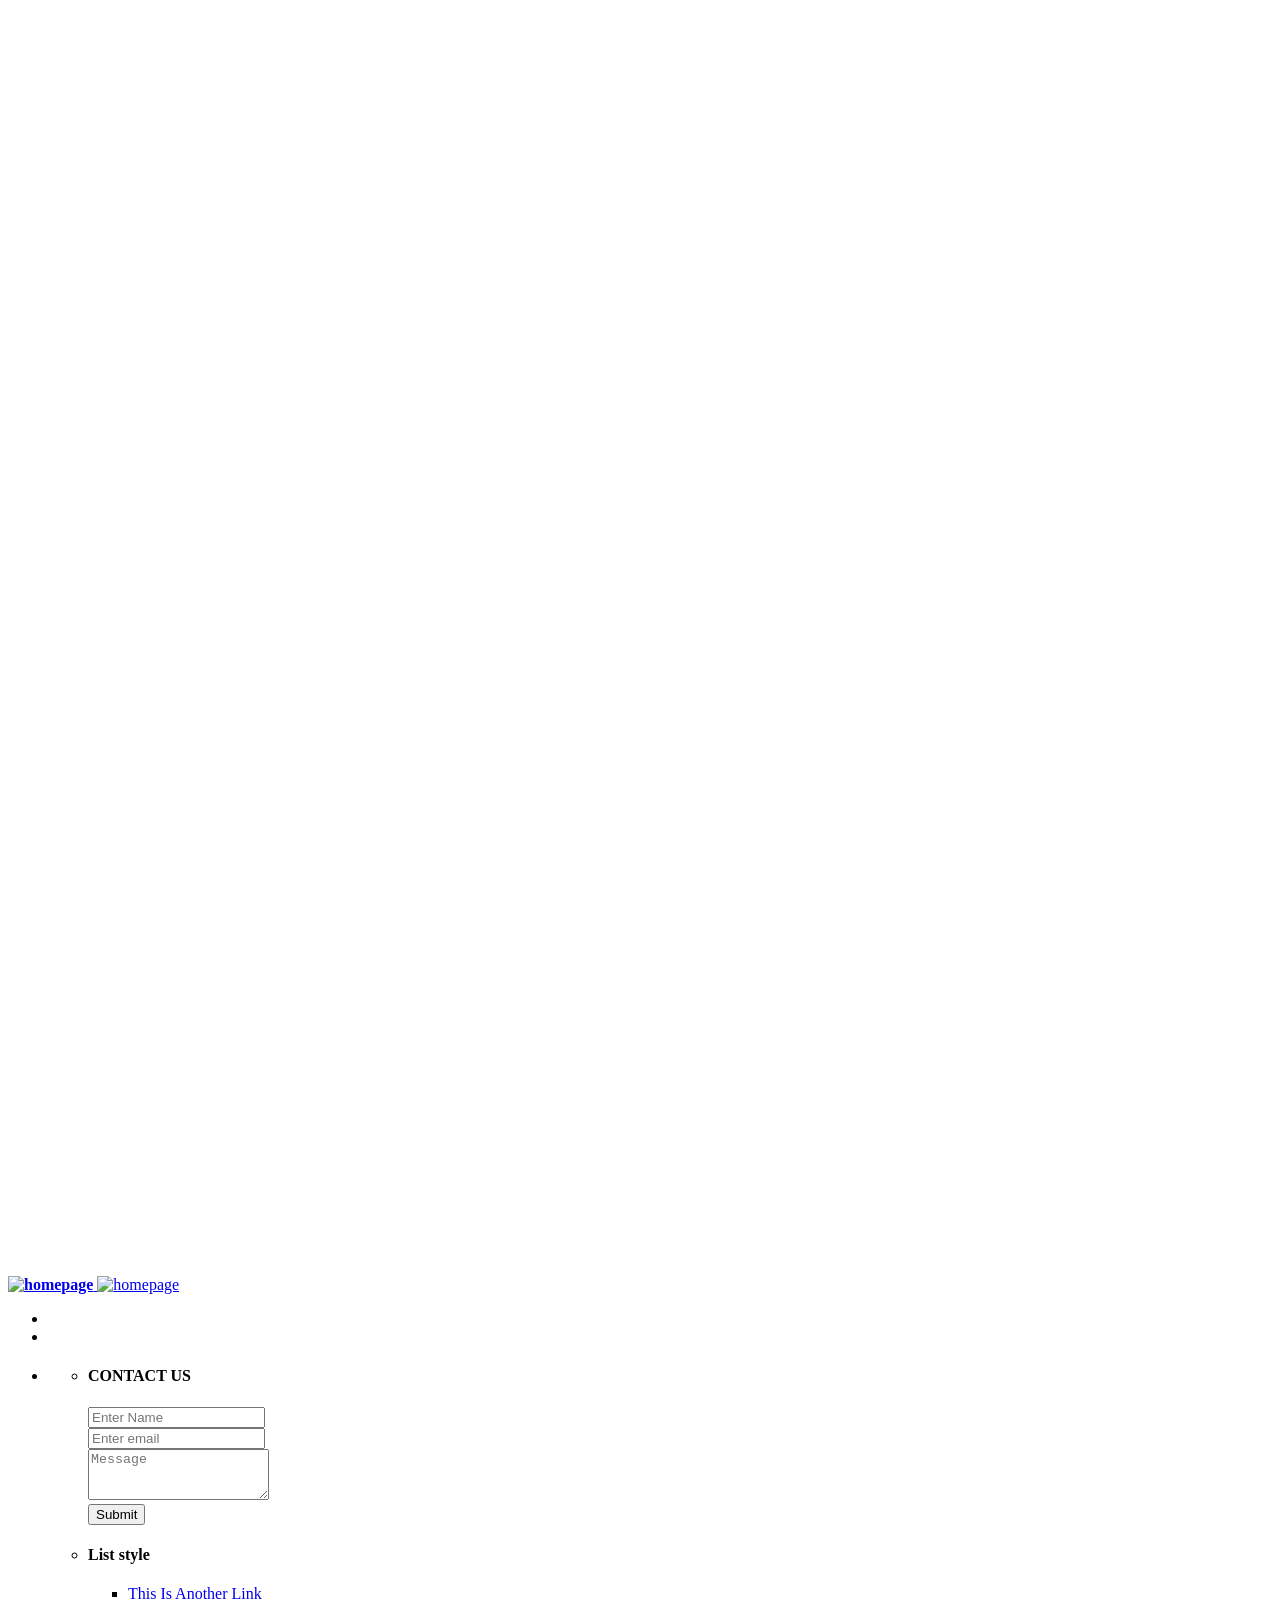
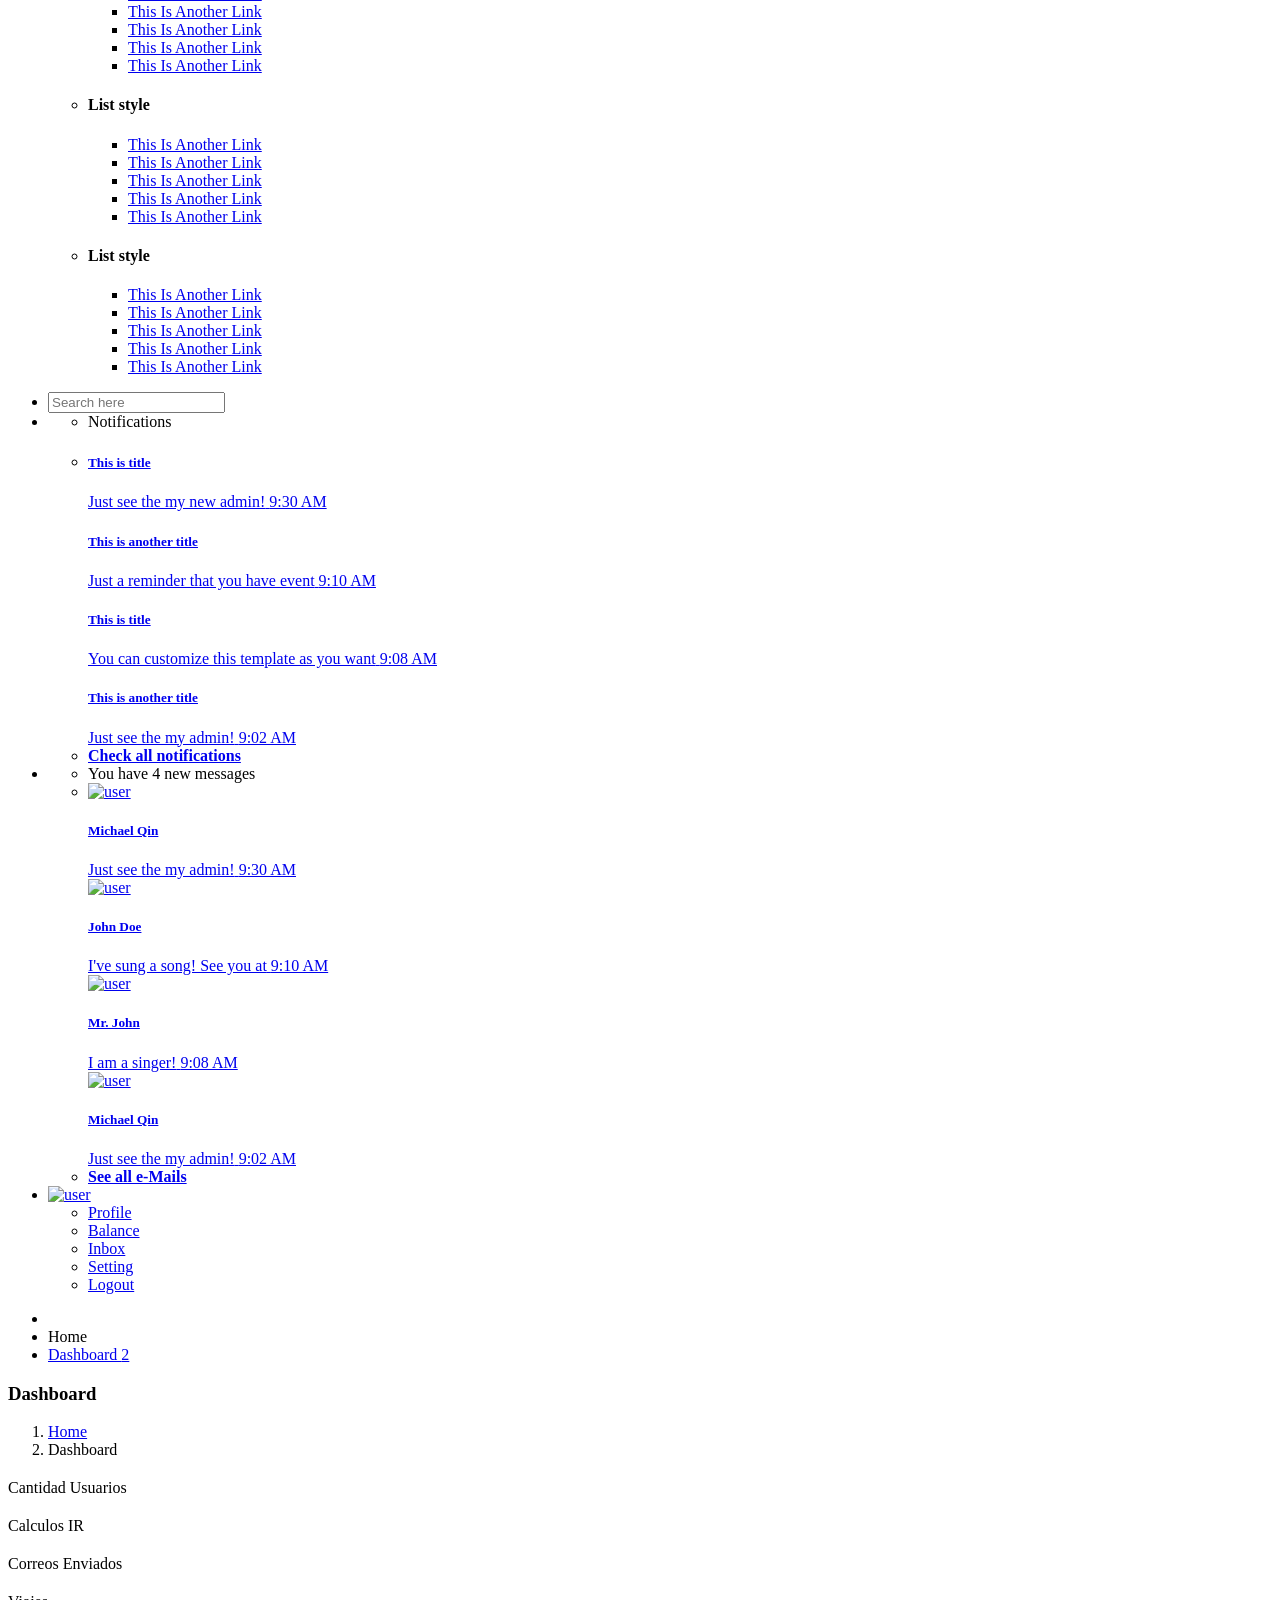
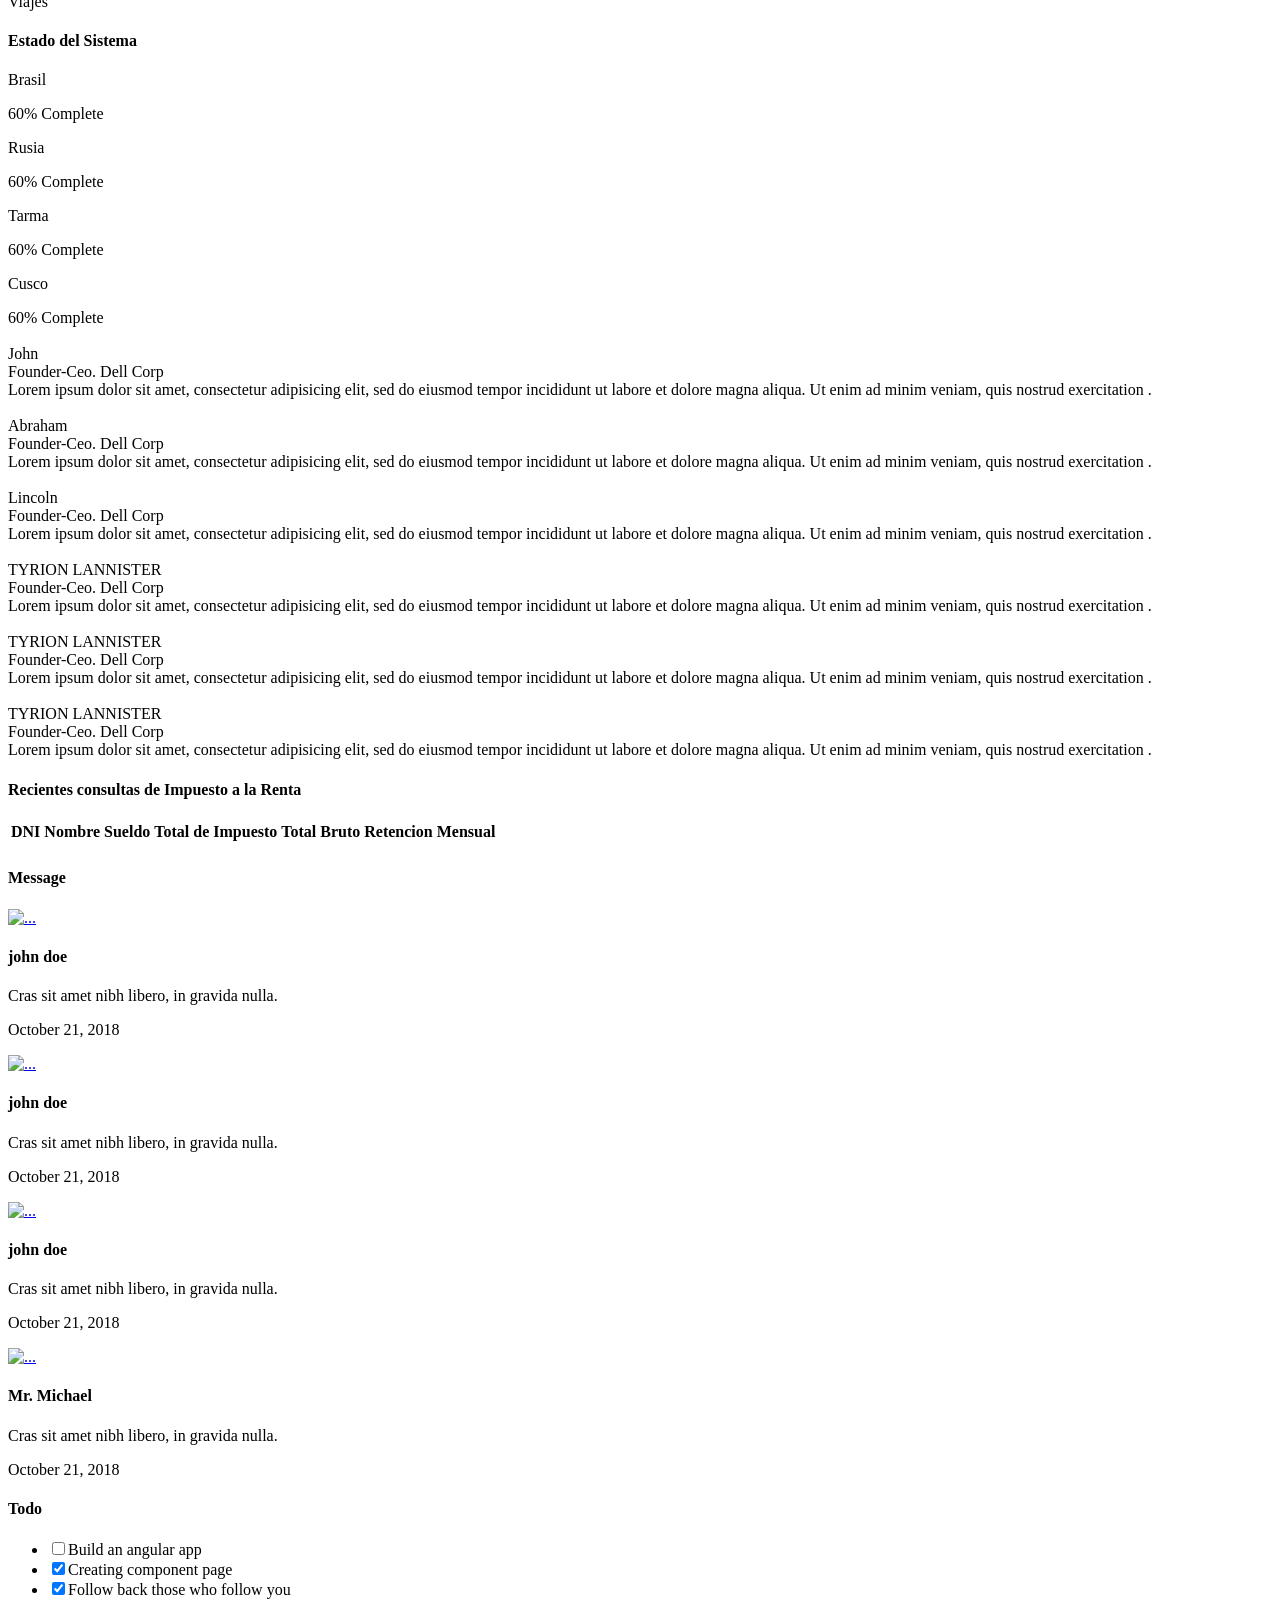
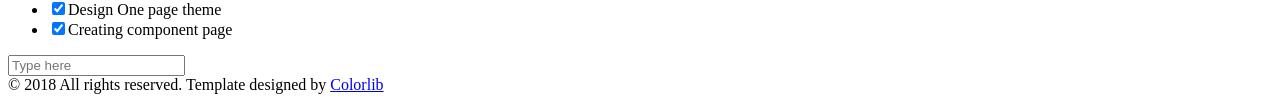
<file: dashboard/src/main/resources/templates/index.html>
<!DOCTYPE html>
<html xmlns:th="http://www.thymeleaf.org">

<head>
    <meta charset="utf-8">
    <meta http-equiv="X-UA-Compatible" content="IE=edge">
    <!-- Tell the browser to be responsive to screen width -->
    <meta name="viewport" content="width=device-width, initial-scale=1">
    <meta name="description" content="">
    <meta name="author" content="">
    <!-- Favicon icon -->
    <link rel="icon" type="image/png" sizes="16x16" th:href="@{/images/favicon.png}">
    <title>Ela - Bootstrap Admin Dashboard Template</title>
    <!-- Bootstrap Core CSS -->
    <link th:href="@{/css/lib/bootstrap/bootstrap.min.css}" rel="stylesheet">
    <!-- Custom CSS -->

    <link th:href="@{/css/lib/calendar2/semantic.ui.min.css}" rel="stylesheet">
    <link th:href="@{/css/lib/calendar2/pignose.calendar.min.css}" rel="stylesheet">
    <link th:href="@{/css/lib/owl.carousel.min.css}" rel="stylesheet" />
    <link th:href="@{/css/lib/owl.theme.default.min.css}" rel="stylesheet" />
    <link th:href="@{/css/helper.css}" rel="stylesheet">
    <link th:href="@{/css/style.css}" rel="stylesheet">
    <!-- HTML5 Shim and Respond.js IE8 support of HTML5 elements and media queries -->
    <!-- WARNING: Respond.js doesn't work if you view the page via file:** -->

</head>

<body class="fix-header fix-sidebar">
    <!-- Preloader - style you can find in spinners.css -->
    <div class="preloader">
        <svg class="circular" viewBox="25 25 50 50">
			<circle class="path" cx="50" cy="50" r="20" fill="none" stroke-width="2" stroke-miterlimit="10" /> </svg>
    </div>
    <!-- Main wrapper  -->
    <div id="main-wrapper">
        <!-- header header  -->
        <div class="header">
            <nav class="navbar top-navbar navbar-expand-md navbar-light">
                <!-- Logo -->
                <div class="navbar-header">
                    <a class="navbar-brand" href="index.html">
                        <!-- Logo icon -->
                        <b><img th:src="@{/images/logo.png}" alt="homepage" class="dark-logo" /></b>
                        <!--End Logo icon -->
                        <!-- Logo text -->
                        <span><img th:src="@{/images/logo-text.png}" alt="homepage" class="dark-logo" /></span>
                    </a>
                </div>
                <!-- End Logo -->
                <div class="navbar-collapse">
                    <!-- toggle and nav items -->
                    <ul class="navbar-nav mr-auto mt-md-0">
                        <!-- This is  -->
                        <li class="nav-item"> <a class="nav-link nav-toggler hidden-md-up text-muted  " href="javascript:void(0)"><i class="mdi mdi-menu"></i></a> </li>
                        <li class="nav-item m-l-10"> <a class="nav-link sidebartoggler hidden-sm-down text-muted  " href="javascript:void(0)"><i class="ti-menu"></i></a> </li>
                        <!-- Messages -->
                        <li class="nav-item dropdown mega-dropdown"> <a class="nav-link dropdown-toggle text-muted  " href="#" data-toggle="dropdown" aria-haspopup="true" aria-expanded="false"><i class="fa fa-th-large"></i></a>
                            <div class="dropdown-menu animated zoomIn">
                                <ul class="mega-dropdown-menu row">


                                    <li class="col-lg-3  m-b-30">
                                        <h4 class="m-b-20">CONTACT US</h4>
                                        <!-- Contact -->
                                        <form>
                                            <div class="form-group">
                                                <input type="text" class="form-control" id="exampleInputname1" placeholder="Enter Name"> </div>
                                            <div class="form-group">
                                                <input type="email" class="form-control" placeholder="Enter email"> </div>
                                            <div class="form-group">
                                                <textarea class="form-control" id="exampleTextarea" rows="3" placeholder="Message"></textarea>
                                            </div>
                                            <button type="submit" class="btn btn-info">Submit</button>
                                        </form>
                                    </li>
                                    <li class="col-lg-3 col-xlg-3 m-b-30">
                                        <h4 class="m-b-20">List style</h4>
                                        <!-- List style -->
                                        <ul class="list-style-none">
                                            <li><a href="javascript:void(0)"><i class="fa fa-check text-success"></i> This Is Another Link</a></li>
                                            <li><a href="javascript:void(0)"><i class="fa fa-check text-success"></i> This Is Another Link</a></li>
                                            <li><a href="javascript:void(0)"><i class="fa fa-check text-success"></i> This Is Another Link</a></li>
                                            <li><a href="javascript:void(0)"><i class="fa fa-check text-success"></i> This Is Another Link</a></li>
                                            <li><a href="javascript:void(0)"><i class="fa fa-check text-success"></i> This Is Another Link</a></li>
                                        </ul>
                                    </li>
                                    <li class="col-lg-3 col-xlg-3 m-b-30">
                                        <h4 class="m-b-20">List style</h4>
                                        <!-- List style -->
                                        <ul class="list-style-none">
                                            <li><a href="javascript:void(0)"><i class="fa fa-check text-success"></i> This Is Another Link</a></li>
                                            <li><a href="javascript:void(0)"><i class="fa fa-check text-success"></i> This Is Another Link</a></li>
                                            <li><a href="javascript:void(0)"><i class="fa fa-check text-success"></i> This Is Another Link</a></li>
                                            <li><a href="javascript:void(0)"><i class="fa fa-check text-success"></i> This Is Another Link</a></li>
                                            <li><a href="javascript:void(0)"><i class="fa fa-check text-success"></i> This Is Another Link</a></li>
                                        </ul>
                                    </li>
                                    <li class="col-lg-3 col-xlg-3 m-b-30">
                                        <h4 class="m-b-20">List style</h4>
                                        <!-- List style -->
                                        <ul class="list-style-none">
                                            <li><a href="javascript:void(0)"><i class="fa fa-check text-success"></i> This Is Another Link</a></li>
                                            <li><a href="javascript:void(0)"><i class="fa fa-check text-success"></i> This Is Another Link</a></li>
                                            <li><a href="javascript:void(0)"><i class="fa fa-check text-success"></i> This Is Another Link</a></li>
                                            <li><a href="javascript:void(0)"><i class="fa fa-check text-success"></i> This Is Another Link</a></li>
                                            <li><a href="javascript:void(0)"><i class="fa fa-check text-success"></i> This Is Another Link</a></li>
                                        </ul>
                                    </li>
                                </ul>
                            </div>
                        </li>
                        <!-- End Messages -->
                    </ul>
                    <!-- User profile and search -->
                    <ul class="navbar-nav my-lg-0">

                        <!-- Search -->
                        <li class="nav-item hidden-sm-down search-box"> <a class="nav-link hidden-sm-down text-muted  " href="javascript:void(0)"><i class="ti-search"></i></a>
                            <form class="app-search">
                                <input type="text" class="form-control" placeholder="Search here"> <a class="srh-btn"><i class="ti-close"></i></a> </form>
                        </li>
                        <!-- Comment -->
                        <li class="nav-item dropdown">
                            <a class="nav-link dropdown-toggle text-muted text-muted  " href="#" data-toggle="dropdown" aria-haspopup="true" aria-expanded="false"> <i class="fa fa-bell"></i>
								<div class="notify"> <span class="heartbit"></span> <span class="point"></span> </div>
							</a>
                            <div class="dropdown-menu dropdown-menu-right mailbox animated zoomIn">
                                <ul>
                                    <li>
                                        <div class="drop-title">Notifications</div>
                                    </li>
                                    <li>
                                        <div class="message-center">
                                            <!-- Message -->
                                            <a href="#">
                                                <div class="btn btn-danger btn-circle m-r-10"><i class="fa fa-link"></i></div>
                                                <div class="mail-contnet">
                                                    <h5>This is title</h5> <span class="mail-desc">Just see the my new admin!</span> <span class="time">9:30 AM</span>
                                                </div>
                                            </a>
                                            <!-- Message -->
                                            <a href="#">
                                                <div class="btn btn-success btn-circle m-r-10"><i class="ti-calendar"></i></div>
                                                <div class="mail-contnet">
                                                    <h5>This is another title</h5> <span class="mail-desc">Just a reminder that you have event</span> <span class="time">9:10 AM</span>
                                                </div>
                                            </a>
                                            <!-- Message -->
                                            <a href="#">
                                                <div class="btn btn-info btn-circle m-r-10"><i class="ti-settings"></i></div>
                                                <div class="mail-contnet">
                                                    <h5>This is title</h5> <span class="mail-desc">You can customize this template as you want</span> <span class="time">9:08 AM</span>
                                                </div>
                                            </a>
                                            <!-- Message -->
                                            <a href="#">
                                                <div class="btn btn-primary btn-circle m-r-10"><i class="ti-user"></i></div>
                                                <div class="mail-contnet">
                                                    <h5>This is another title</h5> <span class="mail-desc">Just see the my admin!</span> <span class="time">9:02 AM</span>
                                                </div>
                                            </a>
                                        </div>
                                    </li>
                                    <li>
                                        <a class="nav-link text-center" href="javascript:void(0);"> <strong>Check all notifications</strong> <i class="fa fa-angle-right"></i> </a>
                                    </li>
                                </ul>
                            </div>
                        </li>
                        <!-- End Comment -->
                        <!-- Messages -->
                        <li class="nav-item dropdown">
                            <a class="nav-link dropdown-toggle text-muted  " href="#" id="2" data-toggle="dropdown" aria-haspopup="true" aria-expanded="false"> <i class="fa fa-envelope"></i>
								<div class="notify"> <span class="heartbit"></span> <span class="point"></span> </div>
							</a>
                            <div class="dropdown-menu dropdown-menu-right mailbox animated zoomIn" aria-labelledby="2">
                                <ul>
                                    <li>
                                        <div class="drop-title">You have 4 new messages</div>
                                    </li>
                                    <li>
                                        <div class="message-center">
                                            <!-- Message -->
                                            <a href="#">
                                                <div class="user-img"> <img th:src="@{/images/users/5.jpg}" alt="user" class="img-circle"> <span class="profile-status online pull-right"></span> </div>
                                                <div class="mail-contnet">
                                                    <h5>Michael Qin</h5> <span class="mail-desc">Just see the my admin!</span> <span class="time">9:30 AM</span>
                                                </div>
                                            </a>
                                            <!-- Message -->
                                            <a href="#">
                                                <div class="user-img"> <img th:src="@{/images/users/2.jpg}" alt="user" class="img-circle"> <span class="profile-status busy pull-right"></span> </div>
                                                <div class="mail-contnet">
                                                    <h5>John Doe</h5> <span class="mail-desc">I've sung a song! See you at</span> <span class="time">9:10 AM</span>
                                                </div>
                                            </a>
                                            <!-- Message -->
                                            <a href="#">
                                                <div class="user-img"> <img th:src="@{/images/users/3.jpg}" alt="user" class="img-circle"> <span class="profile-status away pull-right"></span> </div>
                                                <div class="mail-contnet">
                                                    <h5>Mr. John</h5> <span class="mail-desc">I am a singer!</span> <span class="time">9:08 AM</span>
                                                </div>
                                            </a>
                                            <!-- Message -->
                                            <a href="#">
                                                <div class="user-img"> <img th:src="@{/images/users/4.jpg}" alt="user" class="img-circle"> <span class="profile-status offline pull-right"></span> </div>
                                                <div class="mail-contnet">
                                                    <h5>Michael Qin</h5> <span class="mail-desc">Just see the my admin!</span> <span class="time">9:02 AM</span>
                                                </div>
                                            </a>
                                        </div>
                                    </li>
                                    <li>
                                        <a class="nav-link text-center" href="javascript:void(0);"> <strong>See all e-Mails</strong> <i class="fa fa-angle-right"></i> </a>
                                    </li>
                                </ul>
                            </div>
                        </li>
                        <!-- End Messages -->
                        <!-- Profile -->
                        <li class="nav-item dropdown">
                            <a class="nav-link dropdown-toggle text-muted  " href="#" data-toggle="dropdown" aria-haspopup="true" aria-expanded="false"><img th:src="@{/images/users/5.jpg}" alt="user" class="profile-pic" /></a>
                            <div class="dropdown-menu dropdown-menu-right animated zoomIn">
                                <ul class="dropdown-user">
                                    <li><a href="#"><i class="ti-user"></i> Profile</a></li>
                                    <li><a href="#"><i class="ti-wallet"></i> Balance</a></li>
                                    <li><a href="#"><i class="ti-email"></i> Inbox</a></li>
                                    <li><a href="#"><i class="ti-settings"></i> Setting</a></li>
                                    <li><a href="#"><i class="fa fa-power-off"></i> Logout</a></li>
                                </ul>
                            </div>
                        </li>
                    </ul>
                </div>
            </nav>
        </div>
        <!-- End header header -->
        <!-- Left Sidebar  -->
        <div class="left-sidebar">
            <!-- Sidebar scroll-->
            <div class="scroll-sidebar">
                <!-- Sidebar navigation-->
                <nav class="sidebar-nav">
                    <ul id="sidebarnav">
                        <li class="nav-devider"></li>
                        <li class="nav-label">Home</li>
                        <li> <a class="has-arrow  " href="#" aria-expanded="false"><i class="fa fa-tachometer"></i><span class="hide-menu">Dashboard <span class="label label-rouded label-primary pull-right">2</span></span></a>

                        </li>


                    </ul>
                </nav>
                <!-- End Sidebar navigation -->
            </div>
            <!-- End Sidebar scroll-->
        </div>
        <!-- End Left Sidebar  -->
        <!-- Page wrapper  -->
        <div class="page-wrapper">
            <!-- Bread crumb -->
            <div class="row page-titles">
                <div class="col-md-5 align-self-center">
                    <h3 class="text-primary">Dashboard</h3> </div>
                <div class="col-md-7 align-self-center">
                    <ol class="breadcrumb">
                        <li class="breadcrumb-item"><a href="javascript:void(0)">Home</a></li>
                        <li class="breadcrumb-item active">Dashboard</li>
                    </ol>
                </div>
            </div>
            <!-- End Bread crumb -->
            <!-- Container fluid  -->
            <div class="container-fluid">
                <!-- Start Page Content -->
                <div class="row">
                    <div class="col-md-3">
                        <div class="card bg-primary p-20">
                            <div class="media widget-ten">
                                <div class="media-left meida media-middle">
                                    <span><i class="fa fa-usd f-s-40 color-primary"></i></span>
                                </div>
                                <div class="media-body media-text-right">
                                    <h2 class="color-white" th:text="${personas}"></h2>
                                    <p class="m-b-0">Cantidad Usuarios</p>
                                </div>
                            </div>
                        </div>
                    </div>
                    <div class="col-md-3">
                        <div class="card bg-pink p-20">
                            <div class="media widget-ten">
                                <div class="media-left meida media-middle">
                                    <span><i class="fa fa-shopping-cart f-s-40 color-success"></i></span>
                                </div>
                                <div class="media-body media-text-right">
                                    <h2 class="color-white" th:text="${calculos}"></h2>
                                    <p class="m-b-0">Calculos IR</p>
                                </div>
                            </div>
                        </div>
                    </div>
                    <div class="col-md-3">
                        <div class="card bg-success p-20">
                            <div class="media widget-ten">
                                <div class="media-left meida media-middle">
                                    <span><i class="fa fa-archive f-s-40 color-warning"></i></span>
                                </div>
                                <div class="media-body media-text-right">
                                    <h2 class="color-white" th:text="${correos}"></h2>
                                    <p class="m-b-0">Correos Enviados</p>
                                </div>
                            </div>
                        </div>
                    </div>
                    <div class="col-md-3">
                        <div class="card bg-danger p-20">
                            <div class="media widget-ten">
                                <div class="media-left meida media-middle">
                                    <span><i class="fa fa-user f-s-40 color-danger"></i></span>
                                </div>
                                <div class="media-body media-text-right">
                                    <h2  class="color-white" th:text="${viajes}"></h2>
                                    <p class="m-b-0">Viajes</p>
                                </div>
                            </div>
                        </div>
                    </div>
                </div>

                <div class="row bg-white m-l-0 m-r-0 box-shadow ">

                    <!-- column -->
                    <div class="col-lg-8">
                        <div class="card">
                            <div class="card-title">
                                <h4>Estado del Sistema</h4>
                            </div>
                            <div class="flot-container">
                                <div id="cpu-load" class="cpu-load"></div>
                            </div>
                        </div>
                    </div>




                    <!-- column -->

                    <!-- column -->
                    <div class="col-lg-4">
                        <div class="card">
                            <div class="card-body browser">
                                <p class="f-w-600">Brasil<span class="pull-right"><h th:text="${brasil}"></h></span></p>
                                <div class="progress ">
                                    <div role="progressbar" th:style="'width:'+${brasil}+'%; height:8px;'" class="progress-bar bg-danger wow animated progress-animated"> <span class="sr-only">60% Complete</span> </div>
                                </div>

                                <p class="m-t-30 f-w-600">Rusia<span class="pull-right"><h th:text="${rusia}"></h></span></p>
                                <div class="progress">
                                    <div role="progressbar" th:style="'width:'+${rusia}+'%; height:8px;'" class="progress-bar bg-info wow animated progress-animated"> <span class="sr-only">60% Complete</span> </div>
                                </div>

                                <p class="m-t-30 f-w-600">Tarma<span class="pull-right"><h th:text="${tarma}"></h></span></p>
                                <div class="progress">
                                    <div role="progressbar" th:style="'width:'+${tarma}+'%; height:8px;'" class="progress-bar bg-success wow animated progress-animated"> <span class="sr-only">60% Complete</span> </div>
                                </div>

                                <p class="m-t-30 f-w-600">Cusco<span class="pull-right"><h th:text="${cusco}"></h></span></p>
                                <div class="progress">
                                    <div role="progressbar" th:style="'width:'+${cusco}+'%; height:8px;'" class="progress-bar bg-warning wow animated progress-animated"> <span class="sr-only">60% Complete</span> </div>
                                </div>


                            </div>
                        </div>
                    </div>
                    <!-- column -->
                </div>
                <div class="row">
					<div class="col-lg-3">
                        <div class="card bg-dark">
                            <div class="testimonial-widget-one p-17">
                                <div class="testimonial-widget-one owl-carousel owl-theme">
                                    <div class="item">
                                        <div class="testimonial-content">
                                            <img class="testimonial-author-img" th:src="@{/images/avatar/2.jpg}" alt="" />
                                            <div class="testimonial-author">John</div>
                                            <div class="testimonial-author-position">Founder-Ceo. Dell Corp</div>

                                            <div class="testimonial-text">
                                                <i class="fa fa-quote-left"></i>  Lorem ipsum dolor sit amet, consectetur adipisicing elit, sed do eiusmod tempor incididunt ut labore et dolore magna aliqua. Ut enim ad minim veniam, quis nostrud exercitation .
                                                <i class="fa fa-quote-right"></i>
                                            </div>
                                        </div>
                                    </div>
                                    <div class="item">
                                        <div class="testimonial-content">
                                            <img class="testimonial-author-img" th:src="@{/images/avatar/3.jpg}" alt="" />
                                            <div class="testimonial-author">Abraham</div>
                                            <div class="testimonial-author-position">Founder-Ceo. Dell Corp</div>

                                            <div class="testimonial-text">
                                                <i class="fa fa-quote-left"></i>  Lorem ipsum dolor sit amet, consectetur adipisicing elit, sed do eiusmod tempor incididunt ut labore et dolore magna aliqua. Ut enim ad minim veniam, quis nostrud exercitation .
                                                <i class="fa fa-quote-right"></i>
                                            </div>
                                        </div>
                                    </div>
                                    <div class="item">
                                        <div class="testimonial-content">
                                            <img class="testimonial-author-img" th:src="@{/images/avatar/1.jpg}" alt="" />
                                            <div class="testimonial-author">Lincoln</div>
                                            <div class="testimonial-author-position">Founder-Ceo. Dell Corp</div>

                                            <div class="testimonial-text">
                                                <i class="fa fa-quote-left"></i>  Lorem ipsum dolor sit amet, consectetur adipisicing elit, sed do eiusmod tempor incididunt ut labore et dolore magna aliqua. Ut enim ad minim veniam, quis nostrud exercitation .
                                                <i class="fa fa-quote-right"></i>
                                            </div>
                                        </div>
                                    </div>
                                    <div class="item">
                                        <div class="testimonial-content">
                                            <img class="testimonial-author-img" th:src="@{/images/avatar/4.jpg}" alt="" />
                                            <div class="testimonial-author">TYRION LANNISTER</div>
                                            <div class="testimonial-author-position">Founder-Ceo. Dell Corp</div>

                                           <div class="testimonial-text">
                                                <i class="fa fa-quote-left"></i>  Lorem ipsum dolor sit amet, consectetur adipisicing elit, sed do eiusmod tempor incididunt ut labore et dolore magna aliqua. Ut enim ad minim veniam, quis nostrud exercitation .
                                                <i class="fa fa-quote-right"></i>
                                            </div>
                                        </div>
                                    </div>
                                    <div class="item">
                                        <div class="testimonial-content">
                                            <img class="testimonial-author-img" th:src="@{/images/avatar/5.jpg}" alt="" />
                                            <div class="testimonial-author">TYRION LANNISTER</div>
                                            <div class="testimonial-author-position">Founder-Ceo. Dell Corp</div>

                                            <div class="testimonial-text">
                                                <i class="fa fa-quote-left"></i>  Lorem ipsum dolor sit amet, consectetur adipisicing elit, sed do eiusmod tempor incididunt ut labore et dolore magna aliqua. Ut enim ad minim veniam, quis nostrud exercitation .
                                                <i class="fa fa-quote-right"></i>
                                            </div>
                                        </div>
                                    </div>
                                    <div class="item">
                                        <div class="testimonial-content">
                                            <img class="testimonial-author-img" th:src="@{/images/avatar/6.jpg}" alt="" />
                                            <div class="testimonial-author">TYRION LANNISTER</div>
                                            <div class="testimonial-author-position">Founder-Ceo. Dell Corp</div>

                                            <div class="testimonial-text">
                                                <i class="fa fa-quote-left"></i>  Lorem ipsum dolor sit amet, consectetur adipisicing elit, sed do eiusmod tempor incididunt ut labore et dolore magna aliqua. Ut enim ad minim veniam, quis nostrud exercitation .
                                                <i class="fa fa-quote-right"></i>
                                            </div>
                                        </div>
                                    </div>
                                </div>
                            </div>
                        </div>
                    </div>
                    <div class="col-lg-9">
                        <div class="card">
                            <div class="card-title">
                                <h4>Recientes consultas de Impuesto a la Renta </h4>
                            </div>
                            <div class="card-body">
                                <div class="table-responsive">
                                    <table class="table">
                                        <thead>
                                            <tr>
                                                <th>DNI</th>
                                                <th>Nombre</th>
                                                <th>Sueldo</th>
                                                <th>Total de Impuesto</th>
                                                <th>Total Bruto</th>
                                                <th>Retencion Mensual</th>
                                            </tr>
                                        </thead>
                                        <tbody>



                                        <tr th:each="salary : ${salary}">
                                            <td th:text="${salary.dni}"></td>
                                            <td th:text="${salary.nombre}"></td>
                                            <td th:text="${salary.sueldo}"></td>
                                            <td th:text="${salary.total_impuesto}"></td>
                                            <td th:text="${salary.total_bruto}"></td>
                                            <td th:text="${salary.retencion_mensual}"></td>
                                        </tr>


                                        </tbody>
                                    </table>
                                </div>
                            </div>
                        </div>
                    </div>
                </div>


                <div class="row">
					<div class="col-lg-8">
						<div class="row">
						<div class="col-lg-6">
							<div class="card">
								<div class="card-title">
									<h4>Message </h4>
								</div>
								<div class="recent-comment">
									<div class="media">
										<div class="media-left">
											<a href="#"><img alt="..." th:src="@{/images/avatar/1.jpg}" class="media-object"></a>
										</div>
										<div class="media-body">
											<h4 class="media-heading">john doe</h4>
											<p>Cras sit amet nibh libero, in gravida nulla. </p>
											<p class="comment-date">October 21, 2018</p>
										</div>
									</div>
									<div class="media">
										<div class="media-left">
											<a href="#"><img alt="..." th:src="@{/images/avatar/1.jpg}" class="media-object"></a>
										</div>
										<div class="media-body">
											<h4 class="media-heading">john doe</h4>
											<p>Cras sit amet nibh libero, in gravida nulla. </p>
											<p class="comment-date">October 21, 2018</p>
										</div>
									</div>

									<div class="media">
										<div class="media-left">
											<a href="#"><img alt="..." th:src="@{/images/avatar/1.jpg}" class="media-object"></a>
										</div>
										<div class="media-body">
											<h4 class="media-heading">john doe</h4>
											<p>Cras sit amet nibh libero, in gravida nulla. </p>
											<p class="comment-date">October 21, 2018</p>
										</div>
									</div>

									<div class="media no-border">
										<div class="media-left">
											<a href="#"><img alt="..." th:src="@{/images/avatar/1.jpg}" class="media-object"></a>
										</div>
										<div class="media-body">
											<h4 class="media-heading">Mr. Michael</h4>
											<p>Cras sit amet nibh libero, in gravida nulla. </p>
											<div class="comment-date">October 21, 2018</div>
										</div>
									</div>
								</div>
							</div>
							<!-- /# card -->
						</div>
						<!-- /# column -->
						<div class="col-lg-6">
							<div class="card">
								<div class="card-body">
									<div class="year-calendar"></div>
								</div>
							</div>
						</div>


						</div>
					</div>

				    <div class="col-lg-4">
                        <div class="card">
                            <div class="card-body">
                                <h4 class="card-title">Todo</h4>
                                <div class="card-content">
                                    <div class="todo-list">
                                        <div class="tdl-holder">
                                            <div class="tdl-content">
                                                <ul>
                                                    <li>
                                                        <label>
															<input type="checkbox"><i class="bg-primary"></i><span>Build an angular app</span>
															<a href='#' class="ti-close"></a>
														</label>
                                                    </li>
                                                    <li>
                                                        <label>
															<input type="checkbox" checked><i class="bg-success"></i><span>Creating component page</span>
															<a href='#' class="ti-close"></a>
														</label>
                                                    </li>
                                                    <li>
                                                        <label>
															<input type="checkbox" checked><i class="bg-warning"></i><span>Follow back those who follow you</span>
															<a href='#' class="ti-close"></a>
														</label>
                                                    </li>
                                                    <li>
                                                        <label>
															<input type="checkbox" checked><i class="bg-danger"></i><span>Design One page theme</span>
															<a href='#' class="ti-close"></a>
														</label>
                                                    </li>

                                                    <li>
                                                        <label>
															<input type="checkbox" checked><i class="bg-success"></i><span>Creating component page</span>
															<a href='#' class="ti-close"></a>
														</label>
                                                    </li>
                                                </ul>
                                            </div>
                                            <input type="text" class="tdl-new form-control" placeholder="Type here">
                                        </div>
                                    </div>
                                </div>
                            </div>
                        </div>
                    </div>

                </div>


                <!-- End PAge Content -->
            </div>
            <!-- End Container fluid  -->
            <!-- footer -->
            <footer class="footer"> © 2018 All rights reserved. Template designed by <a href="https://colorlib.com">Colorlib</a></footer>
            <!-- End footer -->
        </div>
        <!-- End Page wrapper  -->
    </div>
    <!-- End Wrapper -->
    <!-- All Jquery -->
    <script th:src="@{/js/lib/jquery/jquery.min.js}"></script>
    <!-- Bootstrap tether Core JavaScript -->
    <script th:src="@{/js/lib/bootstrap/js/popper.min.js}"></script>
    <script th:src="@{/js/lib/bootstrap/js/bootstrap.min.js}"></script>
    <!-- slimscrollbar scrollbar JavaScript -->
    <script th:src="@{/js/jquery.slimscroll.js}"></script>
    <!--Menu sidebar -->
    <script th:src="@{/js/sidebarmenu.js}"></script>
    <!--stickey kit -->
    <script th:src="@{/js/lib/sticky-kit-master/dist/sticky-kit.min.js}"></script>
    <!--Custom JavaScript -->


    <!-- Amchart -->
     <script th:src="@{/js/lib/morris-chart/raphael-min.js}"></script>
    <script th:src="@{/js/lib/morris-chart/morris.js}"></script>
    <script th:src="@{/js/lib/morris-chart/dashboard1-init.js}"></script>


	<script th:src="@{/js/lib/calendar-2/moment.latest.min.js}"></script>
    <!-- scripit init-->
    <script th:src="@{/js/lib/calendar-2/semantic.ui.min.js}"></script>
    <!-- scripit init-->
    <script th:src="@{/js/lib/calendar-2/prism.min.js}"></script>
    <!-- scripit init-->
    <script th:src="@{/js/lib/calendar-2/pignose.calendar.min.js}"></script>
    <!-- scripit init-->
    <script th:src="@{/js/lib/calendar-2/pignose.init.js}"></script>

    <script th:src="@{/js/lib/owl-carousel/owl.carousel.min.js}"></script>
    <script th:src="@{/js/lib/owl-carousel/owl.carousel-init.js}"></script>




    <!--  flot-chart js -->
    <script th:src="@{/js/lib/flot-chart/excanvas.min.js}"></script>
    <script th:src="@{/js/lib/flot-chart/jquery.flot.js}"></script>
    <script th:src="@{/js/lib/flot-chart/jquery.flot.pie.js}"></script>
    <script th:src="@{/js/lib/flot-chart/jquery.flot.time.js}"></script>
    <script th:src="@{/js/lib/flot-chart/jquery.flot.stack.js}"></script>
    <script th:src="@{/js/lib/flot-chart/jquery.flot.resize.js}"></script>
    <script th:src="@{/js/lib/flot-chart/jquery.flot.crosshair.js}"></script>
    <script th:src="@{/js/lib/flot-chart/curvedLines.js}"></script>
    <script th:src="@{/js/lib/flot-chart/flot-tooltip/jquery.flot.tooltip.min.js}"></script>
    <script th:src="@{/js/lib/flot-chart/flot-chart-init.js}"></script>

    <!-- scripit init-->

    <script th:src="@{/js/scripts.js}"></script>

</body>

</html>
</file>
